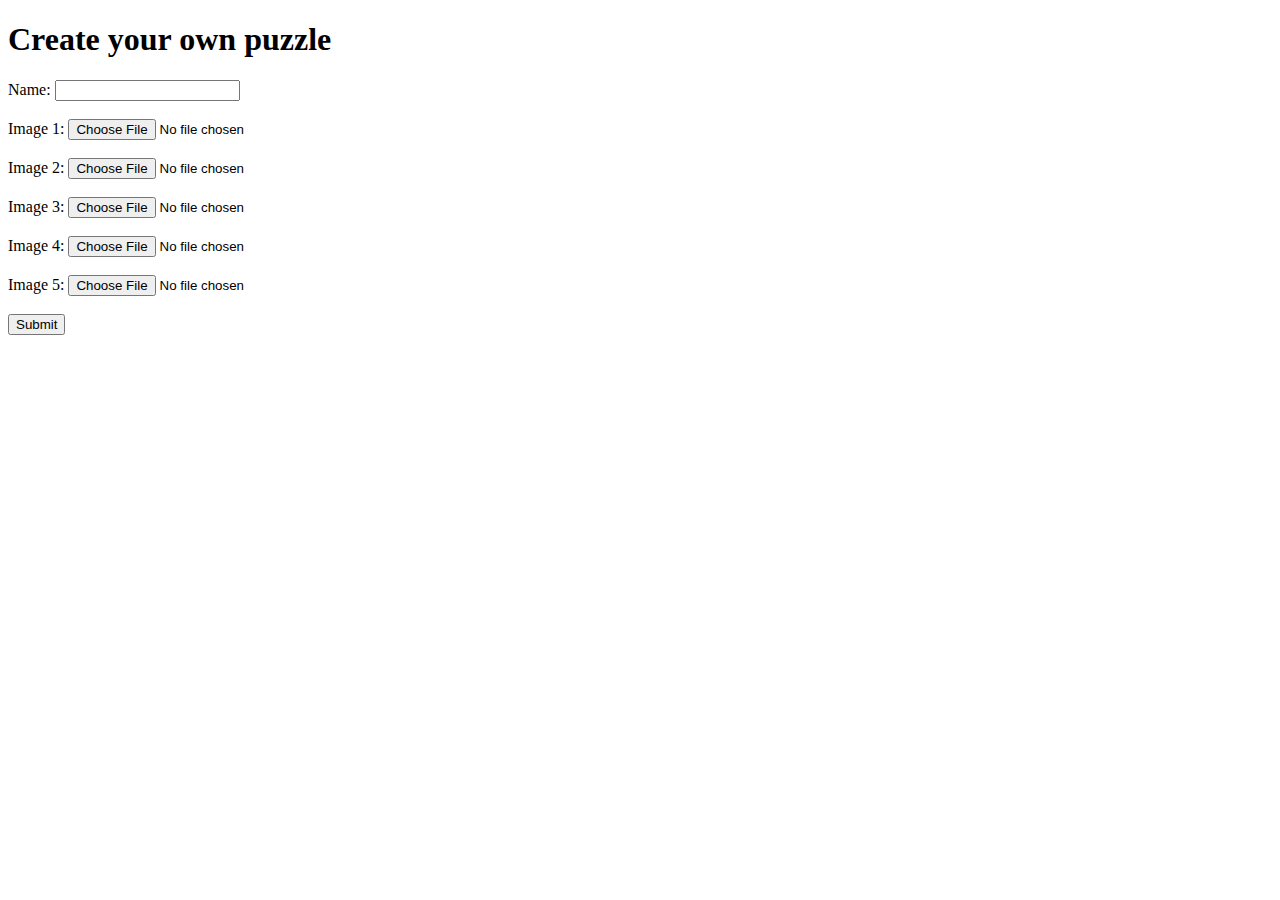
<file: templates/custom.html>
<!DOCTYPE html>
<html lang="en">
<head>
    <meta charset="UTF-8">
    <meta name="viewport" content="width=device-width, initial-scale=1.0">
    <title>CineGuessr</title>
</head>
<body>
    <h1>Create your own puzzle</h1>
    <form id="uploadForm" enctype="multipart/form-data">
        <label for="name">Name:</label>
        <input type="text" id="name" name="name" required><br><br>
        <label for="image1">Image 1:</label>
        <input type="file" id="image1" name="image1" accept="image/*" required><br><br>
        <label for="image2">Image 2:</label>
        <input type="file" id="image2" name="image2" accept="image/*" required><br><br>
        <label for="image3">Image 3:</label>
        <input type="file" id="image3" name="image3" accept="image/*" required><br><br>
        <label for="image4">Image 4:</label>
        <input type="file" id="image4" name="image4" accept="image/*" required><br><br>
        <label for="image5">Image 5:</label>
        <input type="file" id="image5" name="image5" accept="image/*" required><br><br>
        <button type="button" id="submitBtn" onclick="uploadImages()">Submit</button>
        <button type="button" id="generateBtn" style="display: none;" onclick="generateURL()">Generate URL</button>

    </form>

    <div id="urlContainer"></div>

    <script>
        function uploadImages() {
            var form = document.getElementById('uploadForm');
            var formData = new FormData(form);
            var xhr = new XMLHttpRequest();

            xhr.open('POST', '/upload', true);
            xhr.onload = function () {
                if (xhr.status === 200) {
                    document.getElementById('urlContainer').innerText = xhr.responseText;
                    document.getElementById('generateBtn').style.display = 'block'; // Show Generate URL button

                } else {
                    alert('Error uploading images!');
                }
            };
            xhr.send(formData);
        }

        function generateURL() {
            var name = document.getElementById('name').value;
            var url = window.location.origin + '?query=' + name;
            document.getElementById('urlContainer').innerText = url;

        //copying the URL
        var tempInput = document.createElement("input");
            tempInput.setAttribute("value", url);
            document.body.appendChild(tempInput);
            tempInput.select();
            document.execCommand("copy");
            document.body.removeChild(tempInput);
            
            alert("URL is copied for you, Share with your friends to let guess");
        }
    </script>
</body>
</html>
</file>
